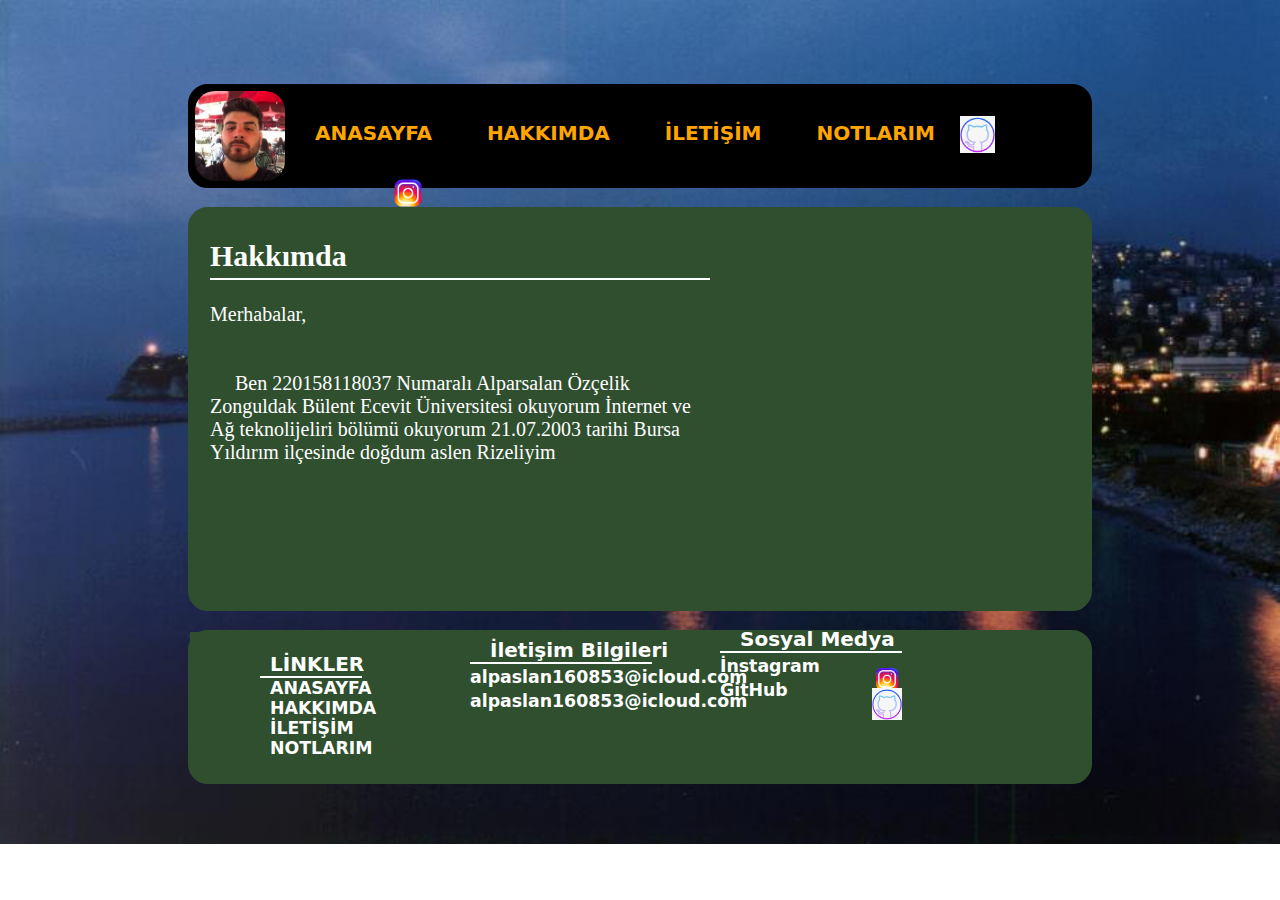
<file: WebTasarim-Alparslan(finalodev)/WebTasarim-main/site/index.html>
<!DOCTYPE html>
<html lang="en">
<head>
    <meta charset="UTF-8">
    <meta name="viewport" content="width=device-width, initial-scale=1.0">
    <title>Document</title>
    <link rel="stylesheet" href="index.css">
</head>
<body>
    <br><br>    <br><br>
    <div class="baslikkutu">
<div class="resim"><a href="index.html"><img src="img/alpvesikalik.jpeg" width="90px" style="border-radius: 20px;" ></a></div>
<div class="linkler">
    <a href="index.html" class="link">ANASAYFA</a>
    <a href="index.html" class="link">HAKKIMDA</a>
    <a href="index.html" class="link">İLETİŞİM</a>
    <a href="notlar.html" class="link">NOTLARIM</a>
</div>    
<div class="sosyal">
<a href="https://instagram.com/garled53"><img src="img/ig.png" width="36px" style="float: left;margin-left: 100px;margin-top: 30px;"></a>
<a href="https://github.com/garled53"><img src="img/githubsimge.jpeg" width="35px" style="margin-top: 30px"></a>
</div>
</div>


<br>
<div class="icerik">
    
<div style="width: 500px;font-family: Calibri;font-size: 15pt;margin-top: 30px;margin-left: 20px;">
    <h2>Hakkımda</h2>
    <div style="border: 1px solid white;margin-top: -20px;"></div>
    
   
    <br>Merhabalar,<br><br><br>
    &nbsp;&nbsp;&nbsp;&nbsp;&nbsp;Ben 220158118037 Numaralı Alparsalan Özçelik 
	Zonguldak Bülent Ecevit Üniversitesi okuyorum
     İnternet ve Ağ teknolijeliri bölümü okuyorum 
    21.07.2003 tarihi Bursa Yıldırım ilçesinde doğdum aslen Rizeliyim 	
</div>

</div>

<br>

<div class="altkisim">

    <div class="solkisim">
        <div><div class="altkutulinkler">LİNKLER</div>
    <div style="width: 100px;border: 1px solid white;margin-left: 70px;"></div>
    <a href="#" class="altlink">ANASAYFA</a><br>
    <a href="#" class="altlink" >HAKKIMDA</a><br>
    <a href="#" class="altlink" >İLETİŞİM</a><br>
    <a href="#" class="altlink" >NOTLARIM</a>
    </div>
<div class="ortakisim">
<div class="altsosyal">İletişim Bilgileri</div>
<div style="width: 180px;border: 1px solid white;margin-left: -20px;"></div>
<div >
    <a href="alpaslan160853@icloud.com" target="_blank" class="altlink2" >alpaslan160853@icloud.com </a><a href="https://www.instagram.com/garled53"><img src="img/ig.png" style="float: right;width: 30px;"></a><br>
    <a href="alpaslan160853@icloud.com" class="altlink2" >alpaslan160853@icloud.com</a><a href="https://github.com/garled53"><img src="img/githubsimge.jpeg" style="float: right;width: 30px;margin-top: 0px;margin-right: -30px;"></a>
</div>
<div>

</div>


</div>
<div class="sagkisim" >
    <div class="altsosyal">Sosyal Medya</div>
    <div style="width: 180px;border: 1px solid white;margin-left: -20px;"></div>
    <div>
        <a href="https://www.instagram.com/garled53" class="altlink2" >İnstagram</a><br>
    <a href="https://github.com/garled53" class="altlink2" >GitHub</a>
    </div>
    <div>
    
    </div>
    
    
    </div>



</div>

</div>
</body>
</html>
</file>
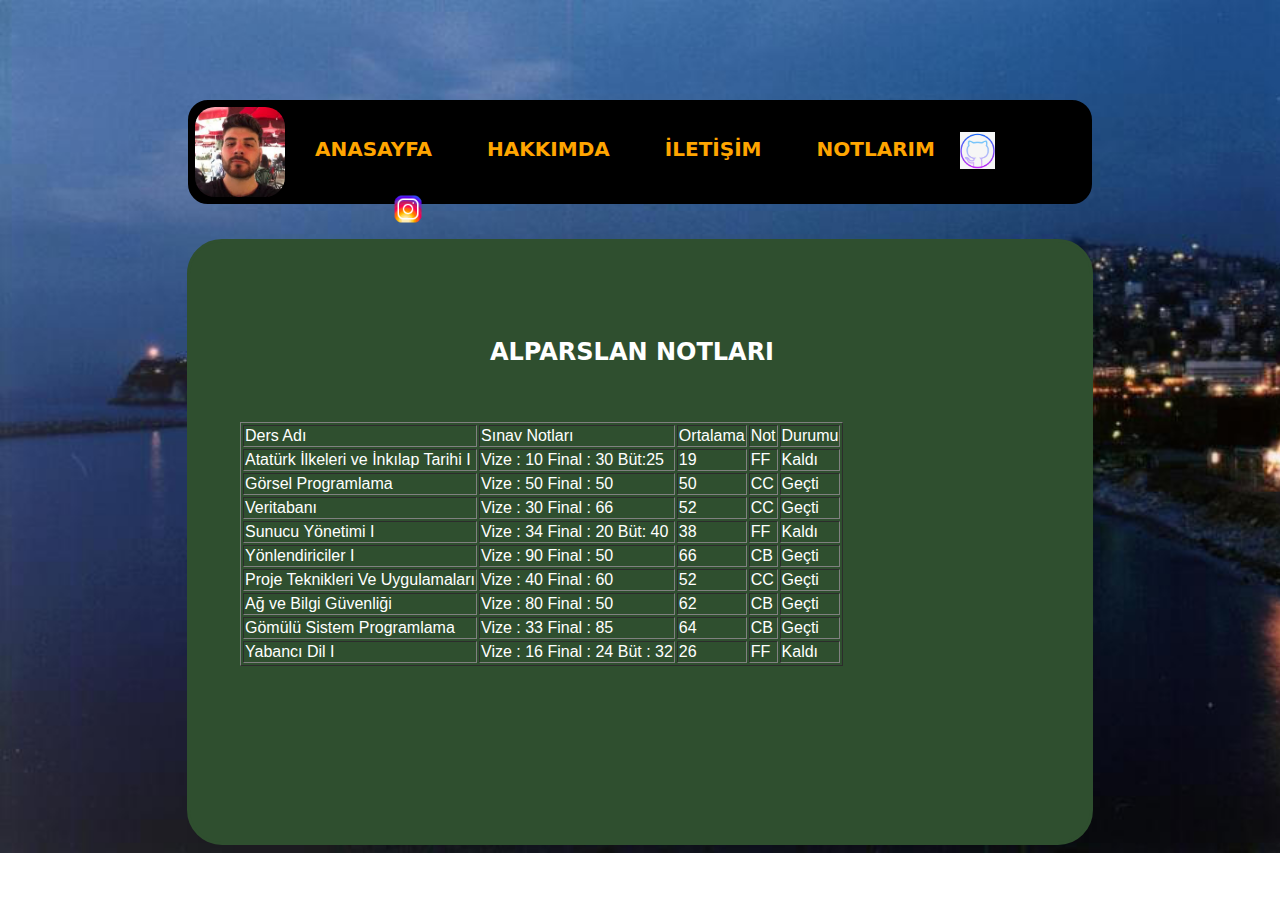
<file: WebTasarim-Alparslan(finalodev)/WebTasarim-main/site/notlar.html>
<!DOCTYPE html>
<html lang="en">
<head>
    <meta charset="UTF-8">
    <meta name="viewport" content="width=device-width, initial-scale=1.0">
    <title>Document</title>
    <link rel="stylesheet" href="index.css">
</head>
<body>
    <div class="baslikkutu" style="margin-top: 100px;">
        <div class="resim"><a href="index.html"><img src="img/alpvesikalik.jpeg" width="90px" style="border-radius: 20px;" ></a></div>
        <div class="linkler">
            <a href="index.html" class="link">ANASAYFA</a>
            <a href="index.html" class="link">HAKKIMDA</a>
            <a href="index.html" class="link">İLETİŞİM</a>
            <a href="notlar.html" class="link">NOTLARIM</a>
        </div>    
        <div class="sosyal">
        <a href="https://instagram.com/garled53"><img src="img/ig.png" width="36px" style="float: left;margin-left: 100px;margin-top: 30px;"></a>
        <a href="https://github.com/garled53"><img src="img/githubsimge.jpeg" width="35px" style="margin-top: 30px"></a>
        </div>
        </div>
        <div class="notlarkutusu">
            <div>
                <br><br><br><br>
                <h2 style="margin-left: 300px;">ALPARSLAN NOTLARI</h2>
            </div>
            <div class="derslericinkutu"><br><br>
<table border="1px solid gray">
    <tr>
        
        <td>Ders Adı</td>
        <td>Sınav Notları</td>
        <td>Ortalama</td>
        <td>Not</td>
        <td>Durumu</td>
    </tr>
    <tr>
        <td>Atatürk İlkeleri ve İnkılap Tarihi I</td>
        <td>Vize : 10     Final : 30   Büt:25    </td>
        <td>19</td>
        <td>FF	</td>
        <td>Kaldı</td>

    </tr>
    <tr>
        <td>Görsel Programlama</td>
        <td>Vize : 50     Final : 50   
        </td>
        <td>50</td>
        <td>CC	</td>
        <td>Geçti</td>
        
    </tr>
    <tr>
        <td>Veritabanı</td>
        <td>Vize : 30     Final : 66    
        </td>
        <td>52</td>
        <td>CC	</td>
        <td>Geçti</td>
        
    </tr>
    <tr>
        <td>Sunucu Yönetimi I</td>
        <td>Vize : 34     Final : 20    Büt: 40
        </td>
        <td>38</td>
        <td>FF</td>
        <td>Kaldı</td>
        
    </tr>
    <tr>
        <td>Yönlendiriciler I</td>
        <td>Vize : 90     Final : 50    
        </td>
        <td>66</td>
        <td>CB</td>
        <td>Geçti</td>
        
    </tr>
    <tr>
        <td>Proje Teknikleri Ve Uygulamaları	</td>
        <td>	Vize : 40     Final : 60     </td>
        <td>52</td>
        <td>CC</td>
        <td>Geçti</td>
        
    </tr>
    <tr>
        <td>	Ağ ve Bilgi Güvenliği</td>
        <td>Vize : 80     Final : 50    
        </td>
        <td>62</td>
        <td>CB</td>
        <td>Geçti</td>
        
    </tr>
    <tr>
        <td>Gömülü Sistem Programlama</td>
        <td>Vize : 33     Final : 85    
        </td>
        <td>64</td>
        <td>CB</td>
        <td>Geçti</td>
        
    </tr>
    <tr>
        <td>Yabancı Dil I</td>
        <td>	Vize : 16     Final : 24     Büt : 32    </td>
        <td>26</td>
        <td>FF</td>
        <td>Kaldı</td>
        
    </tr>


</table>



</div>
</div>
</body>
</html>
</file>
<file: WebTasarim-Alparslan(finalodev)/WebTasarim-main/site/index.css>
.baslikkutu{
    width: 900px;
    height: 100px;
    border: 2px solid #000000;
    margin:auto;
    border-radius: 20px;
    background-color: #000000;
}
.resim{
    margin:5px;
    float: left;
}
body{
    font-family: system-ui, -apple-system, BlinkMacSystemFont, 'Segoe UI', Roboto, Oxygen, Ubuntu, Cantarell, 'Open Sans', 'Helvetica Neue', sans-serif;
background-image: url("img/sitearkaplanı.jpg");
background-size: cover;
background-repeat: no-repeat;
}
.linkler{
    background-color: #white;
   margin-top: 35px; 
   float: left;
   color: #white;
}
.link{
    background-color: #white;
    text-decoration: none;
    color: orange;
    margin: 25px;
    font-size: 15pt;
    font-weight: bold;
}
.sosyal{
    background-color: #orange;
margin-left: 40px;
}
.link:hover{
    background-color: #orange;
    color: orange;
}
.icerik{
    background-color: #2F4F2F	;
    border: 2px solid #2F4F2F;
    height: 400px;
    width: 900px;
    margin:auto;
    border-radius: 20px;
	color: white;
}
.altkisim{
    background-color: #2F4F2F;
    border: 2px solid #2F4F2F;
    height: 150px;
    width: 900px;
    border-radius: 20px;
    margin:auto;
    color: white;
}
.altkutulinkler{
font-weight: bold;
margin-left: 80px;
margin-top: 20px;
font-size: 15pt;
}
.altlink{
    text-decoration: none;
    margin-left: 80px;
    border-top: 2px;
    font-size: 13pt;
    color: white;
    font-weight: bold;
}
.solkisim{
    background-color: #2F4F2F;
    float:left;
}
.ortakisim{
    background-color: #2F4F2F;
    margin-left: 300px;
    border: 0px solid #white;
    margin-top: -120px;
    font-size: 15pt;
    color: white;
    font-weight: bold;
}
.altlink2{
    text-decoration: none;
    margin-left: -20px;
    border-top: 2px;
    font-size: 13pt;
    color: white;
}
.sagkisim{
    margin-left: 550px;
    border: 0px solid #white;
    margin-top: -85px;
    font-size: 15pt;
    color: white;
    font-weight: bold;
}
.dik {
    border-left: 2px solid white;
    height: 402px;
    margin-left: 520px;
    margin-top: -340px;
  }
  .notlarkutusu{
 background-color: #2F4F2F;
 width: 900px;
 height: 600px;
 margin:auto;
 border-radius: 35px;
 margin-top: 35px;
 border: 3px solid #2F4F2F;
 color:white;
  }
  .derslericinkutu{
    margin-left: 50px;
    font-size: 12pt;
    font-family: Arial, Helvetica, sans-serif;
	color: white;
  }
</file>
